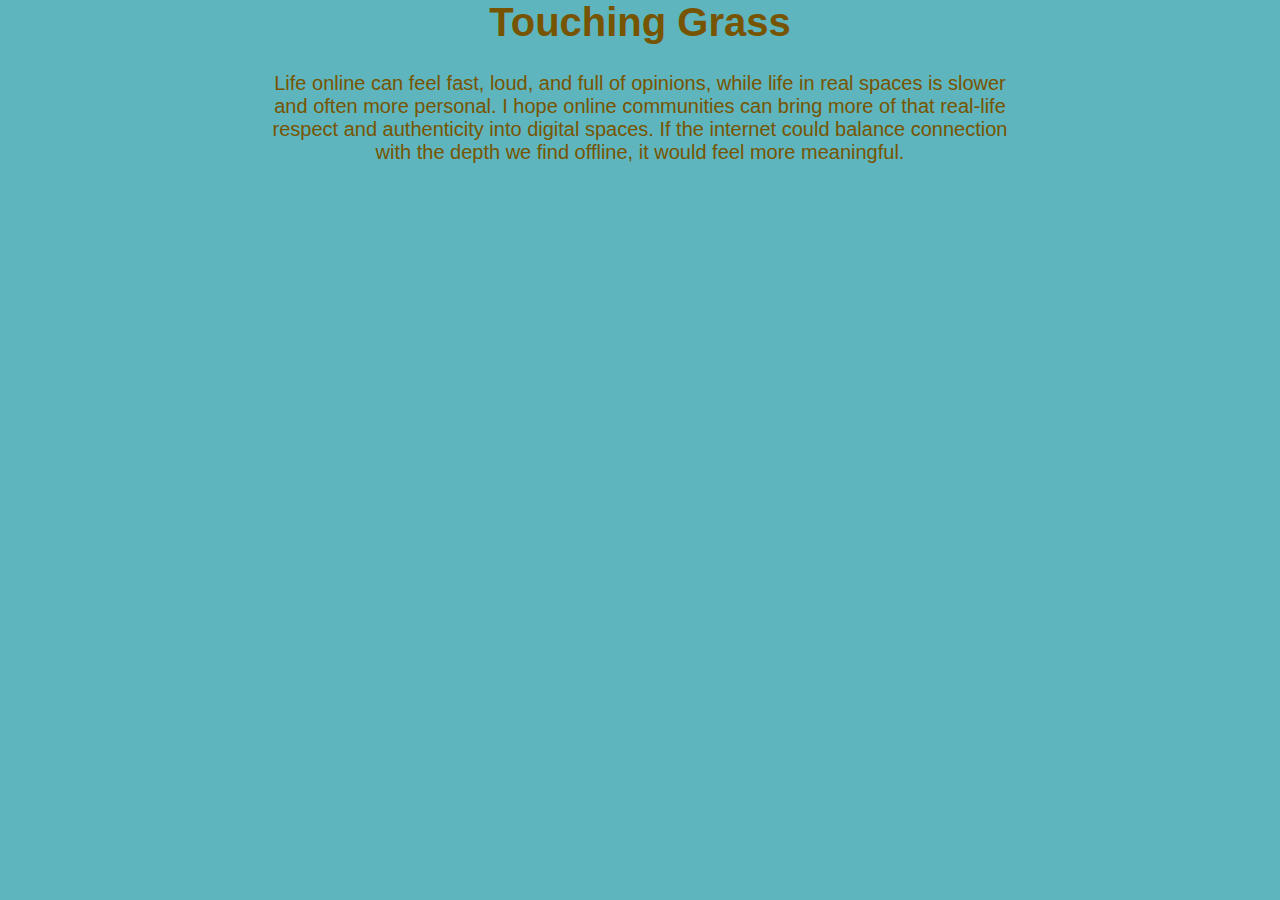
<file: touchinggrass.html>
<html lang="en">
<head>
    <meta charset="UTF-8">
    <meta name="viewport" content="width=device-width, initial-scale=1.0">
    <title>touching grass</title>
</head>
<body style="background-color: rgb(94, 181, 189);text-align: center;
    font-size: 20px;
    font-family: 'Gill Sans', 'Gill Sans MT', Calibri, 'Trebuchet MS', sans-serif; width: 60%; margin: auto;">
    <h1 style="color: rgb(119, 84, 1);">Touching Grass</h1>
    <p style="color:rgb(119, 84, 1) ;">Life online can feel fast, loud, and full of opinions, while life in real spaces is slower and often more personal. I hope online communities can bring more of that real-life respect and authenticity into digital spaces. If the internet could balance connection with the depth we find offline, it would feel more meaningful.
</p>
</body>
</html>
</file>
